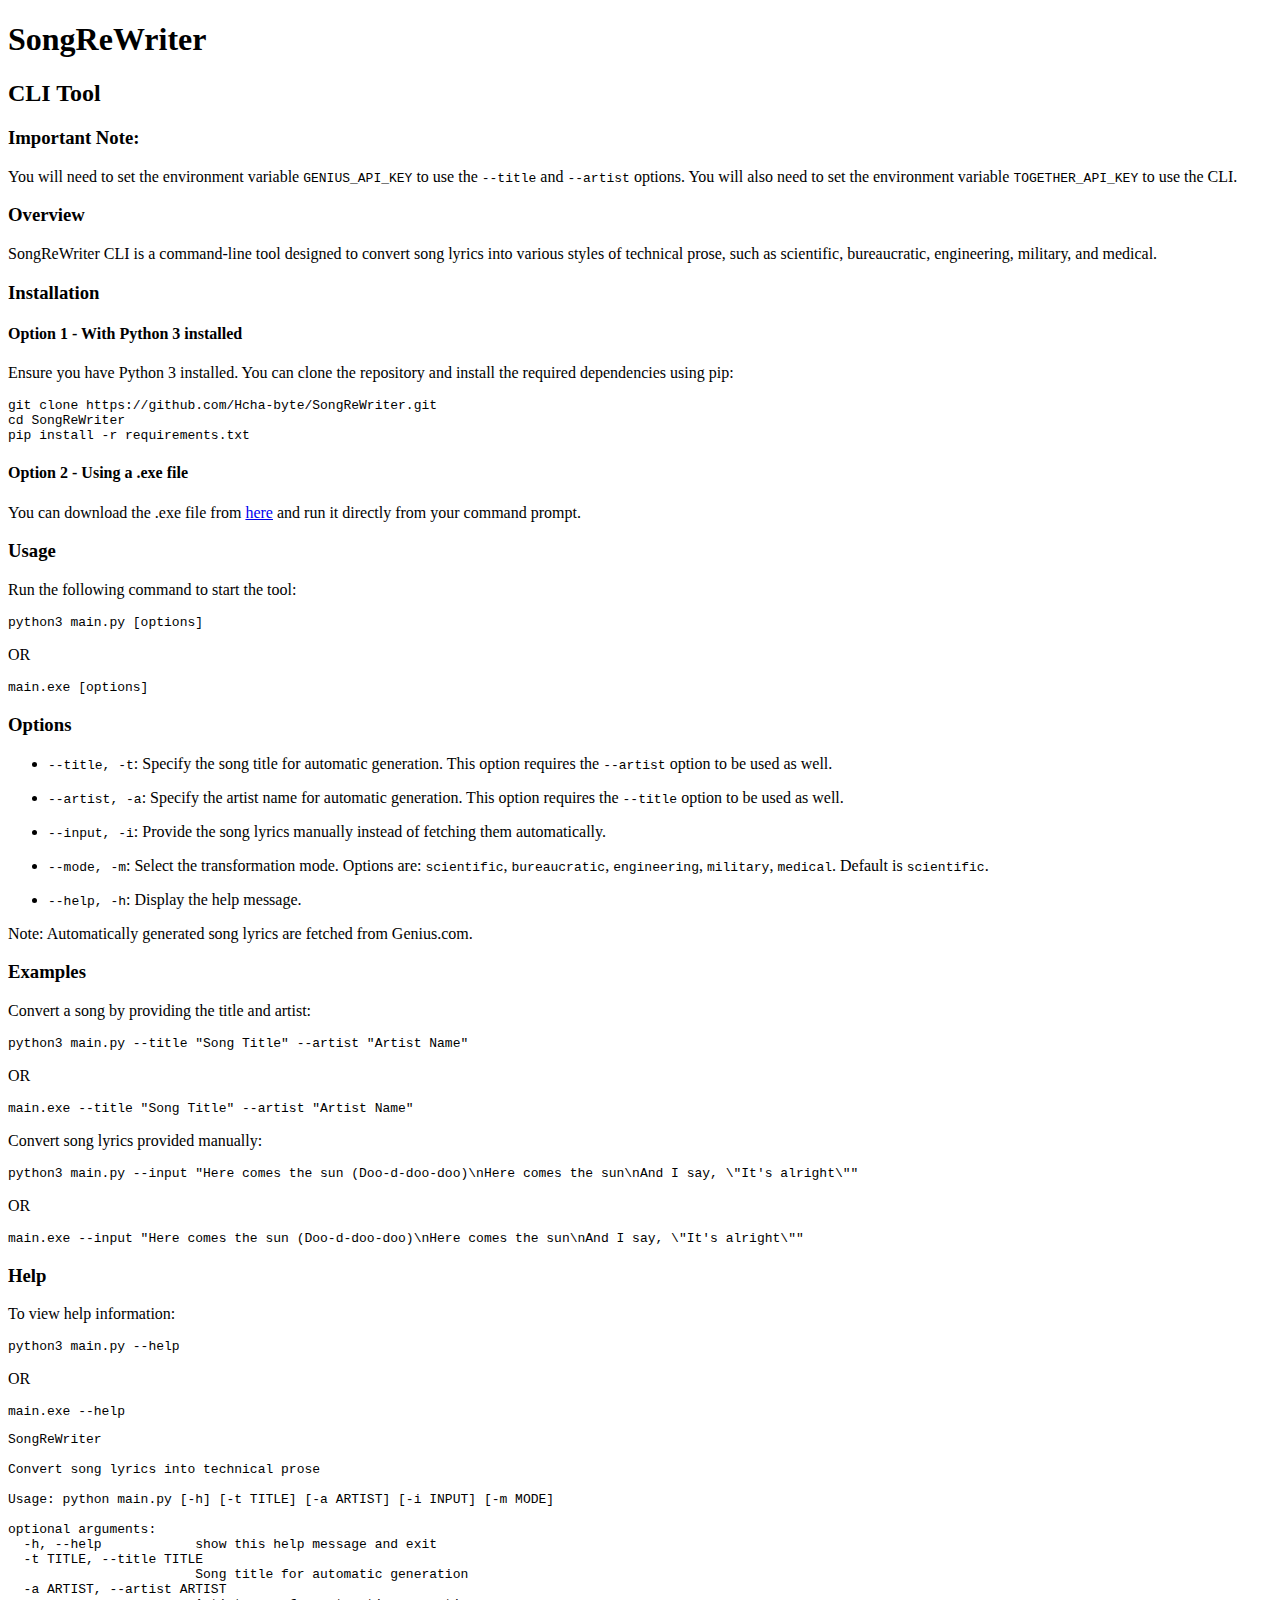
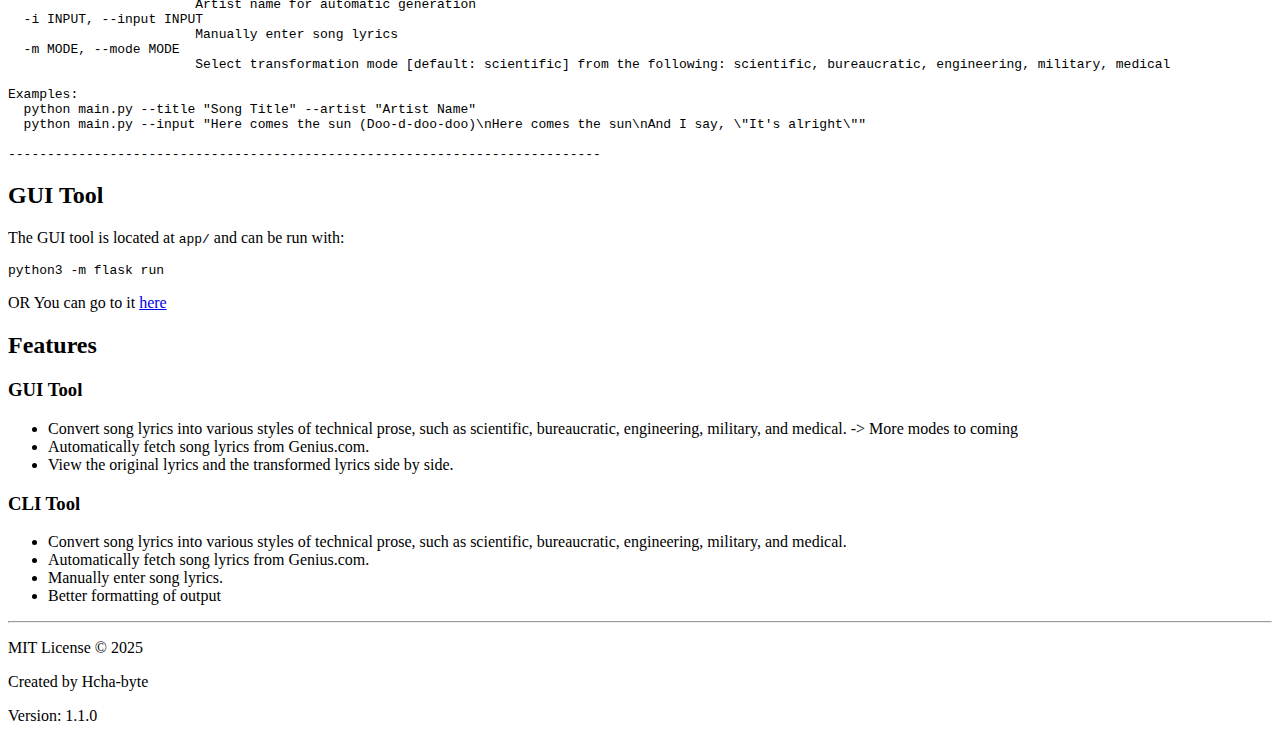
<file: README.html>
<!DOCTYPE html>
<html>
<head><title>Markdown Output</title></head>
<body>
<h1 id="songrewriter">SongReWriter</h1>
<h2 id="cli-tool">CLI Tool</h2>
<h3 id="important-note">Important Note:</h3>
<p>You will need to set the environment variable <code>GENIUS_API_KEY</code> to use the <code>--title</code> and <code>--artist</code> options. You will also need to set the environment variable <code>TOGETHER_API_KEY</code> to use the CLI.</p>
<h3 id="overview">Overview</h3>
<p>SongReWriter CLI is a command-line tool designed to convert song lyrics into various styles of technical prose, such as scientific, bureaucratic, engineering, military, and medical.</p>
<h3 id="installation">Installation</h3>
<h4 id="option-1-with-python-3-installed">Option 1 - With Python 3 installed</h4>
<p>Ensure you have Python 3 installed. You can clone the repository and install the required dependencies using pip:</p>
<pre><code class="language-bash">git clone https://github.com/Hcha-byte/SongReWriter.git
cd SongReWriter
pip install -r requirements.txt
</code></pre>
<h4 id="option-2-using-a-exe-file">Option 2 - Using a .exe file</h4>
<p>You can download the .exe file from <a href="https://github.com/Hcha-byte/SongReWriter/releases/latest">here</a> and run it directly from your command prompt.</p>
<h3 id="usage">Usage</h3>
<p>Run the following command to start the tool:</p>
<pre><code class="language-bash">python3 main.py [options]
</code></pre>
<p>OR</p>
<pre><code class="language-bash">main.exe [options]
</code></pre>
<h3 id="options">Options</h3>
<ul>
<li>
<p><code>--title, -t</code>: Specify the song title for automatic generation. This option requires the <code>--artist</code> option to be used as well.</p>
</li>
<li>
<p><code>--artist, -a</code>: Specify the artist name for automatic generation. This option requires the <code>--title</code> option to be used as well.</p>
</li>
<li>
<p><code>--input, -i</code>: Provide the song lyrics manually instead of fetching them automatically.</p>
</li>
<li>
<p><code>--mode, -m</code>: Select the transformation mode. Options are: <code>scientific</code>, <code>bureaucratic</code>, <code>engineering</code>, <code>military</code>, <code>medical</code>. Default is <code>scientific</code>.</p>
</li>
<li>
<p><code>--help, -h</code>: Display the help message.</p>
</li>
</ul>
<p>Note:
Automatically generated song lyrics are fetched from Genius.com.</p>
<h3 id="examples">Examples</h3>
<p>Convert a song by providing the title and artist:</p>
<pre><code class="language-bash">python3 main.py --title &quot;Song Title&quot; --artist &quot;Artist Name&quot;
</code></pre>
<p>OR</p>
<pre><code class="language-bash">main.exe --title &quot;Song Title&quot; --artist &quot;Artist Name&quot;
</code></pre>
<p>Convert song lyrics provided manually:</p>
<pre><code class="language-bash">python3 main.py --input &quot;Here comes the sun (Doo-d-doo-doo)\nHere comes the sun\nAnd I say, \&quot;It's alright\&quot;&quot;
</code></pre>
<p>OR</p>
<pre><code class="language-bash">main.exe --input &quot;Here comes the sun (Doo-d-doo-doo)\nHere comes the sun\nAnd I say, \&quot;It's alright\&quot;&quot;
</code></pre>
<h3 id="help">Help</h3>
<p>To view help information:</p>
<pre><code class="language-bash">python3 main.py --help
</code></pre>
<p>OR</p>
<pre><code class="language-bash">main.exe --help
</code></pre>
<pre><code class="language-text">SongReWriter

Convert song lyrics into technical prose

Usage: python main.py [-h] [-t TITLE] [-a ARTIST] [-i INPUT] [-m MODE]

optional arguments:
  -h, --help            show this help message and exit
  -t TITLE, --title TITLE
                        Song title for automatic generation
  -a ARTIST, --artist ARTIST
                        Artist name for automatic generation
  -i INPUT, --input INPUT
                        Manually enter song lyrics
  -m MODE, --mode MODE  
                        Select transformation mode [default: scientific] from the following: scientific, bureaucratic, engineering, military, medical

Examples:
  python main.py --title &quot;Song Title&quot; --artist &quot;Artist Name&quot;
  python main.py --input &quot;Here comes the sun (Doo-d-doo-doo)\nHere comes the sun\nAnd I say, \&quot;It's alright\&quot;&quot;

----------------------------------------------------------------------------
</code></pre>
<h2 id="gui-tool">GUI Tool</h2>
<p>The GUI tool is located at <code>app/</code> and can be run with:</p>
<pre><code class="language-bash">python3 -m flask run
</code></pre>
<p>OR
You can go to it <a href="https://songrewriter-production.up.railway.app">here</a></p>
<h2 id="features">Features</h2>
<h3 id="gui-tool_1">GUI Tool</h3>
<ul>
<li>Convert song lyrics into various styles of technical prose, such as scientific, bureaucratic, engineering, military, and medical. -&gt; More modes to coming</li>
<li>Automatically fetch song lyrics from Genius.com.</li>
<li>View the original lyrics and the transformed lyrics side by side.</li>
</ul>
<h3 id="cli-tool_1">CLI Tool</h3>
<ul>
<li>Convert song lyrics into various styles of technical prose, such as scientific, bureaucratic, engineering, military, and medical.</li>
<li>Automatically fetch song lyrics from Genius.com.</li>
<li>Manually enter song lyrics.</li>
<li>Better formatting of output</li>
</ul>
<hr />
<p>MIT License © 2025</p>
<p>Created by Hcha-byte</p>
<p>Version: 1.1.0</p>
</body>
</html>
</file>
